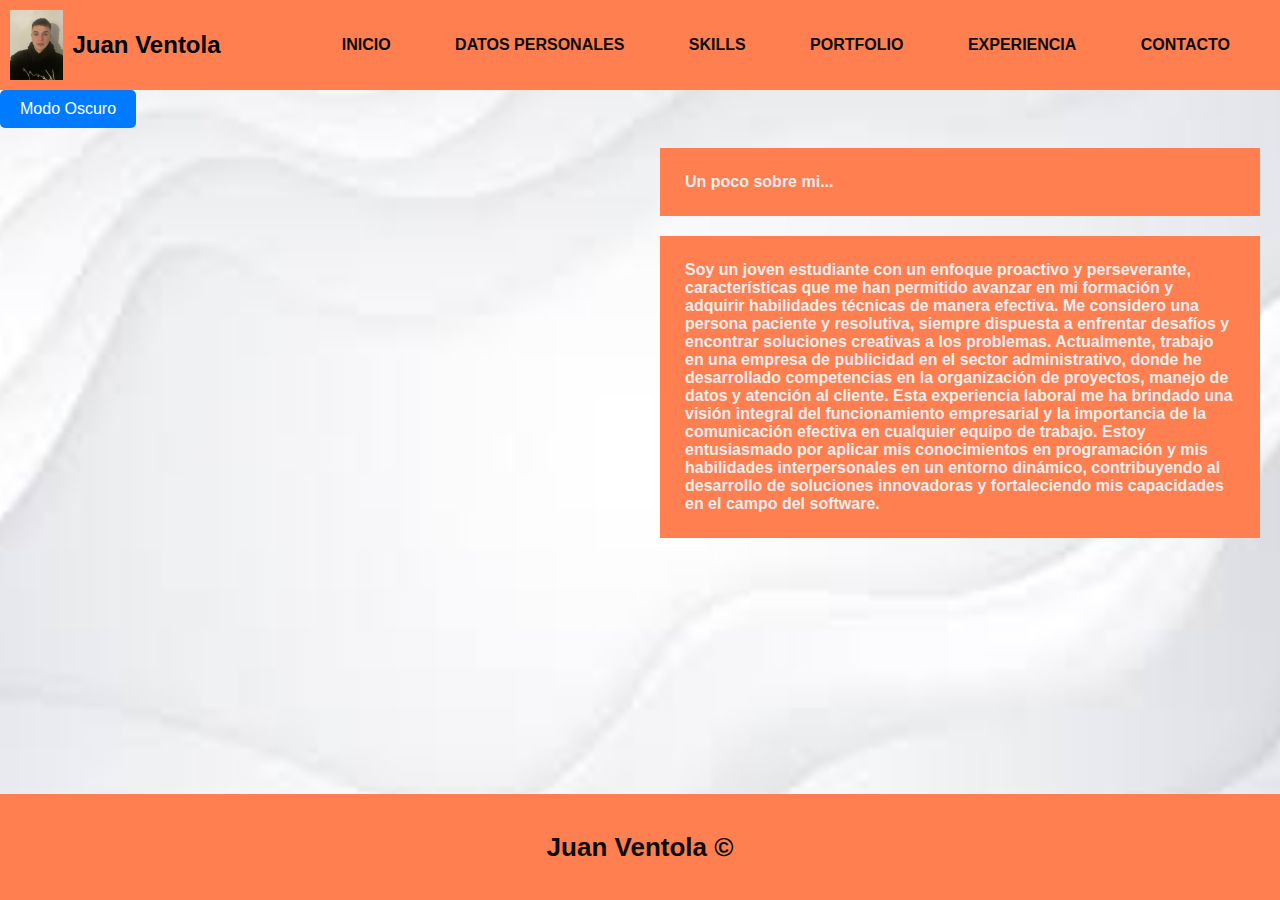
<file: index.html>
<!DOCTYPE html>
<html lang="en">

<head>
    <meta charset="UTF-8">
    <meta name="viewport" content="width=device-width, initial-scale=1.0">
    <title>Portfolio</title>
    <link rel="stylesheet" href="estilos.css">
</head>

<script>
    window.onload = function () {
        // Muestra un mensaje de bienvenida
        alert("Bienvenido a mi Portfolio!");

        // Aplicar un fade-in al título
        let title = document.querySelector('.home h1');
        title.style.opacity = 0; // Inicia con el título invisible
        title.style.transition = "opacity 2s ease-in"; // Define el tiempo de transición

        setTimeout(function () {
            title.style.opacity = 1; 
        }, 1000); 

        // Configuración para el modo oscuro
        const modeToggle = document.getElementById('dark-mode-toggle');
        modeToggle.addEventListener('click', function () {
            document.body.classList.toggle('dark-mode');
            localStorage.setItem('darkMode', document.body.classList.contains('dark-mode'));
        });

        // Aplicar el modo oscuro si estaba guardado en localStorage
        if (localStorage.getItem('darkMode') === 'true') {
            document.body.classList.add('dark-mode');
        }
    }
</script>

<body>
    <header>
        <div class="logo">
            <img src="imagenes/IMG_5667.jpeg" alt="logoimagen">
            <h2 class="Nomber">Juan Ventola</h2>
        </div>
        <nav>
            <ul>
                <li><a href="index.html">INICIO</a></li>
                <li><a href="datos_personales.html">DATOS PERSONALES </a></li>
                <li><a href="skills.html">SKILLS</a> </li>
                <li><a href="portfolio.html">PORTFOLIO</a></li>
                <li><a href="experiencia.html">EXPERIENCIA</a> </li>
                <li><a href="contacto.html">CONTACTO</a></li>
            </ul>
        </nav>
    </header>

    <!-- Botón de modo oscuro debajo del nav -->
    <div class="mode-toggle-container">
        <button id="dark-mode-toggle" class="dark-mode-toggle">Modo Oscuro</button>
    </div>

    <main>
        <section class="home">
            <div class="inflex">
                <h1 class="jvdds">JUAN VENTOLA, DESARROLLO DE SOFTWARE.</h1>
            </div>
            <div class="inflex">
                <div>
                    Un poco sobre mi...
                </div>

                <div>
                    Soy un joven estudiante con un enfoque proactivo y perseverante,
                    características que me han permitido avanzar en mi formación y adquirir habilidades técnicas de manera
                    efectiva. Me considero una persona paciente y resolutiva, siempre dispuesta a enfrentar desafíos y
                    encontrar soluciones creativas a los problemas.

                    Actualmente, trabajo en una empresa de publicidad en el sector administrativo, donde he desarrollado
                    competencias en la organización de proyectos, manejo de datos y atención al cliente. Esta experiencia
                    laboral me ha brindado una visión integral del funcionamiento empresarial y la importancia de la
                    comunicación efectiva en cualquier equipo de trabajo.

                    Estoy entusiasmado por aplicar mis conocimientos en programación y mis habilidades interpersonales en un
                    entorno dinámico, contribuyendo al desarrollo de soluciones innovadoras y fortaleciendo mis capacidades
                    en el campo del software.
                </div>
            </div>
        </section>
    </main>

    <footer class="footer">
        <h1>Juan Ventola ©</h1>
    </footer>

</body>

</html>
</file>
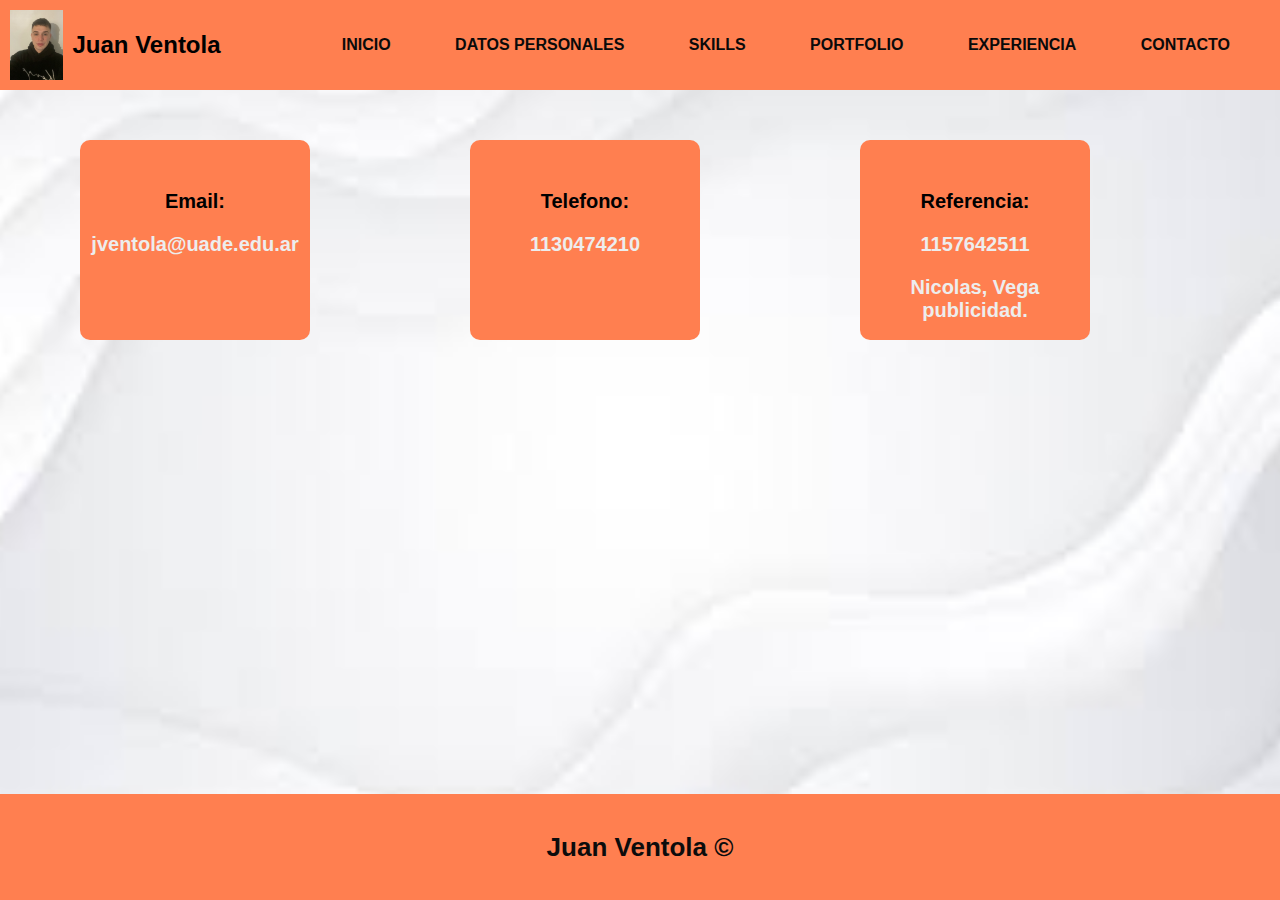
<file: contacto.html>
<!DOCTYPE html>
<html lang="en">

<head>
    <meta charset="UTF-8">
    <meta name="viewport" content="width=device-width, initial-scale=1.0">
    <title>Portfolio</title>
    <link rel="stylesheet" href="estilos.css">
</head>

<body>
    <header>

        <div class="logo">
            <img src="imagenes/IMG_5667.jpeg" alt="logoimagen">
            <h2 class="Nomber">Juan Ventola</h2>
        </div>
        <nav>
            <ul>
                <li><a href="index.html">INICIO</a></li>
                <li><a href="datos_personales.html">DATOS PERSONALES </a></li>
                <li><a href="skills.html">SKILLS</a> </li>
                <li><a href="portfolio.html">PORTFOLIO</a></li>
                <li><a href="experiencia.html">EXPERIENCIA</a> </li>
                <li><a href="contacto.html">CONTACTO</a></li>
            </ul>
        </nav>
    </header>

</body>



<main class="DPMAIN">
    <div class="boxct">
        <p class="SKILLSA">Email:
        </p>
        <p>            jventola@uade.edu.ar
        </p>
        
        
    </div>
    <div class="boxct">
        <p class="SKILLSA">Telefono:</p>
        <p>1130474210</p>
        
        
    </div>
    <div class="boxct">
        <p class="SKILLSA">Referencia:</p>
        <p>1157642511</p>
        <p>Nicolas, Vega publicidad.</p>

        
    </div>

</main>

  
    
<footer class="footer">
    <h1>Juan Ventola ©</h1>
</footer>

</html>
</file>
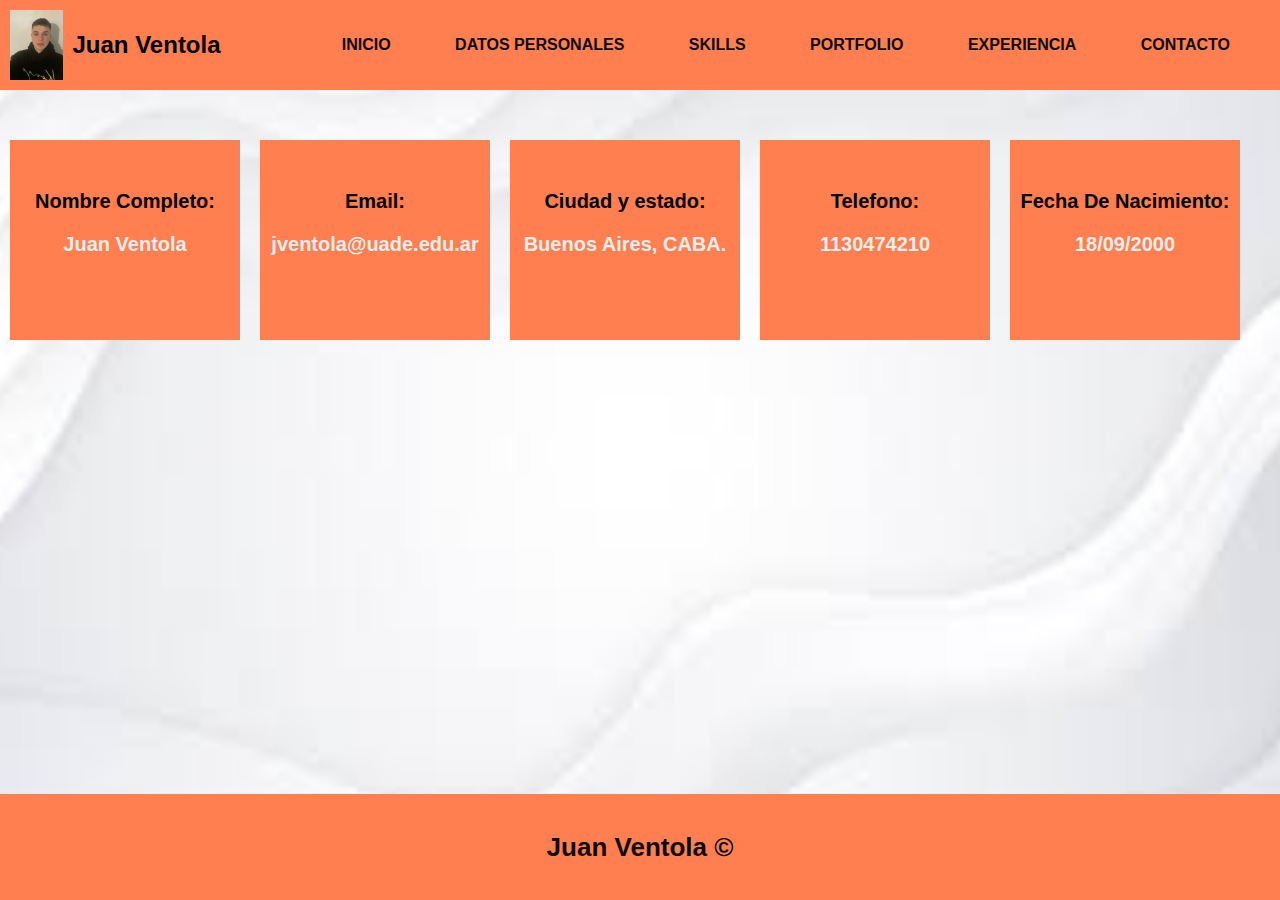
<file: datos_personales.html>
<!DOCTYPE html>
<html lang="en">

<head>
    <meta charset="UTF-8">
    <meta name="viewport" content="width=device-width, initial-scale=1.0">
    <title>Portfolio</title>
    <link rel="stylesheet" href="estilos.css">
</head>

<body>
    <header>

        <div class="logo">
            <img src="imagenes/IMG_5667.jpeg" alt="logoimagen">
            <h2 class="Nomber">Juan Ventola</h2>
        </div>
        <nav>
            <ul>
                <li><a href="index.html">INICIO</a></li>
                <li><a href="datos_personales.html">DATOS PERSONALES </a></li>
                <li><a href="skills.html">SKILLS</a> </li>
                <li><a href="portfolio.html">PORTFOLIO</a></li>
                <li><a href="experiencia.html">EXPERIENCIA</a> </li>
                <li><a href="contacto.html">CONTACTO</a></li>
            </ul>
        </nav>
    </header>

</body>

<main class="DPMAIN">

    <div class="boxdp">
        <p class="SKILLSA">Nombre Completo:</p>
            <p> Juan Ventola
            </p>
        
    </div>
    <div class="boxdp">
        <p class="SKILLSA">Email:</p>
        <p>jventola@uade.edu.ar</p>
        
    </div>
    <div class="boxdp">
        <p class="SKILLSA">Ciudad y estado:</p> <p>Buenos Aires, CABA.</p>

        
    </div>
    <div class="boxdp">
        <p class="SKILLSA">Telefono:</p> <p>1130474210</p>

        
    </div>
    <div class="boxdp">
        <p class="SKILLSA">Fecha De Nacimiento:</p>
            <p> 18/09/2000
            </p>
        
    </div>
    
</main>
<footer class="footer">
    <h1>Juan Ventola ©</h1>
</footer>


</html>
</file>
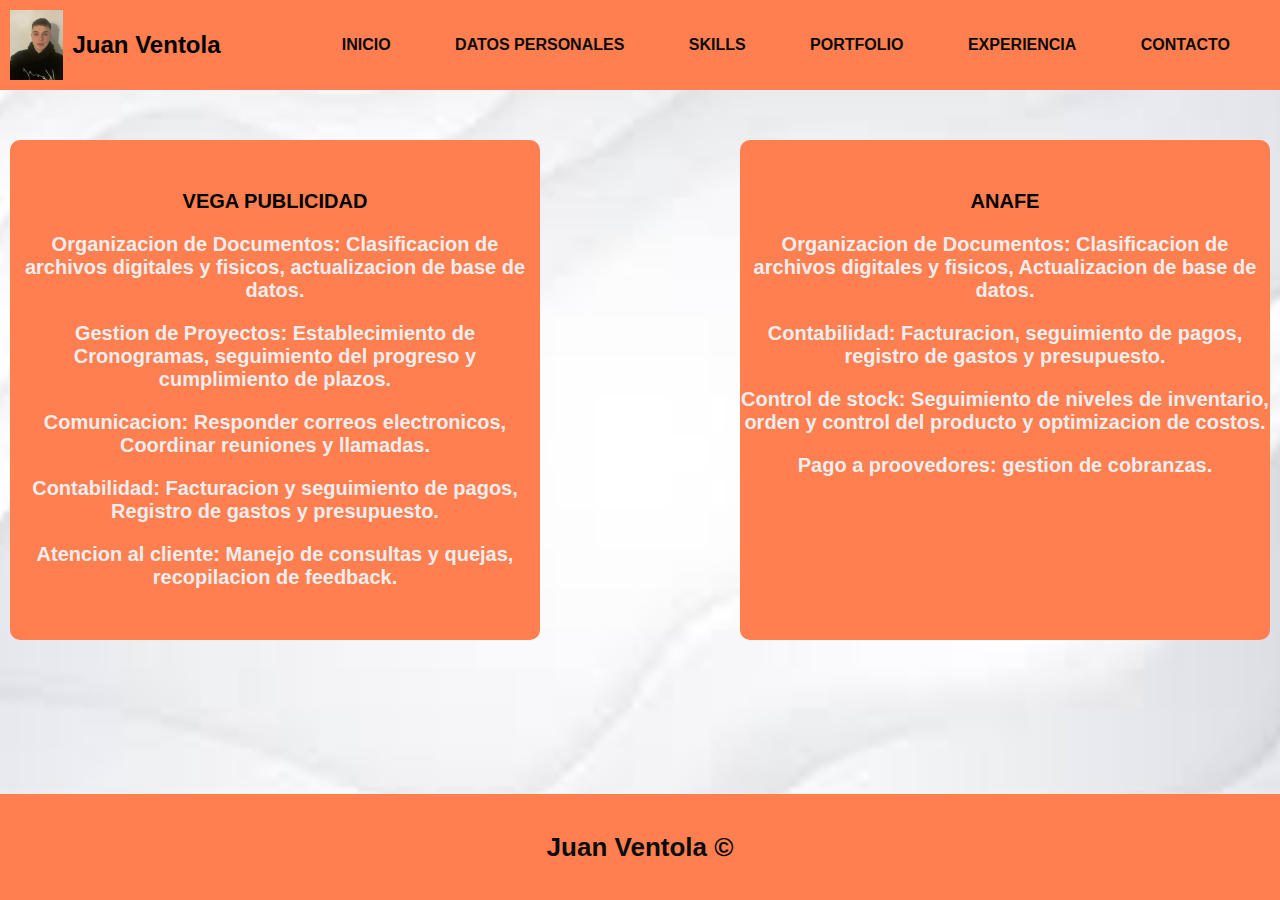
<file: experiencia.html>
<!DOCTYPE html>
<html lang="en">

<head>
    <meta charset="UTF-8">
    <meta name="viewport" content="width=device-width, initial-scale=1.0">
    <title>Portfolio</title>
    <link rel="stylesheet" href="estilos.css">
</head>

<body>
    <header>

        <div class="logo">
            <img src="imagenes/IMG_5667.jpeg" alt="logoimagen">
            <h2 class="Nomber">Juan Ventola</h2>
        </div>
        <nav>
            <ul>
                <li><a href="index.html">INICIO</a></li>
                <li><a href="datos_personales.html">DATOS PERSONALES </a></li>
                <li><a href="skills.html">SKILLS</a> </li>
                <li><a href="portfolio.html">PORTFOLIO</a></li>
                <li><a href="experiencia.html">EXPERIENCIA</a> </li>
                <li><a href="contacto.html">CONTACTO</a></li>
            </ul>
        </nav>
    </header>

</body>
<main class="XPMAIN">

    <div class="boxxp">
        <p class="SKILLSA">VEGA PUBLICIDAD</p>
        <p> Organizacion de Documentos: Clasificacion de archivos digitales y fisicos,
            actualizacion de base de datos.
        <p>Gestion de Proyectos: Establecimiento de Cronogramas,
            seguimiento del progreso y cumplimiento de plazos.</p>
        <p>Comunicacion:
            Responder correos electronicos,
            Coordinar reuniones y llamadas.</p>
        </p>

        <p>
            Contabilidad:
            Facturacion y seguimiento de pagos,
            Registro de gastos y presupuesto.
        </p>
        <p>Atencion al cliente:
            Manejo de consultas y quejas,
            recopilacion de feedback.
        </p>
       

    </div>




    <div class="boxxpuno">
        <p class="SKILLSA">ANAFE</p>
        <p> Organizacion de Documentos: Clasificacion de archivos digitales y fisicos,
            Actualizacion de base de datos.
        <p> Contabilidad:
            Facturacion, seguimiento de pagos, registro de gastos y presupuesto.

        </p>
        <p>Control de stock:
            Seguimiento de niveles de inventario, orden y control del producto y optimizacion de costos.
        </p>

        <p>Pago a proovedores: gestion de cobranzas.</p>







    </div>

</main>




<footer class="footer">
    <h1>Juan Ventola ©</h1>
</footer>

</html>
</file>
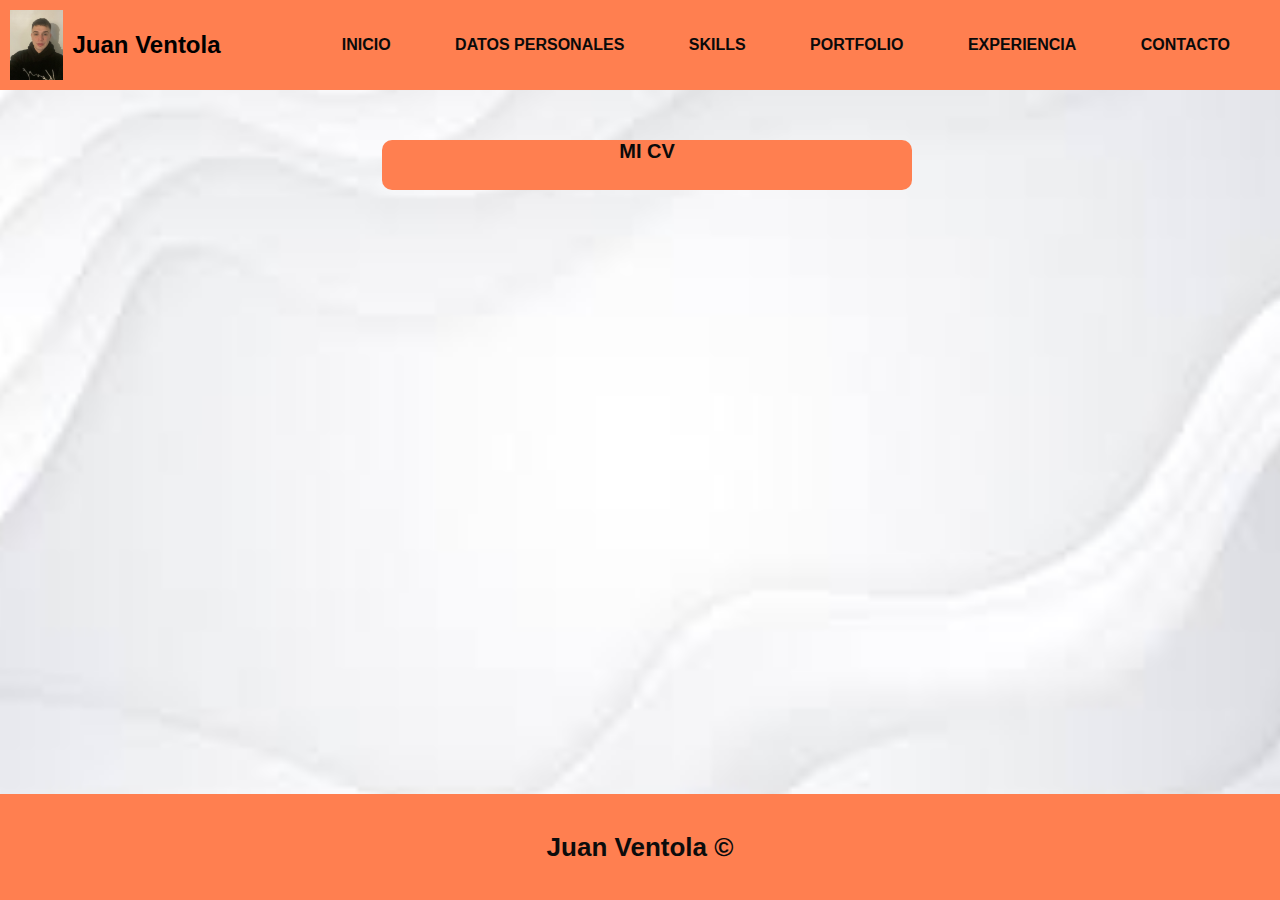
<file: portfolio.html>
<!DOCTYPE html>
<html lang="en">

<head>
    <meta charset="UTF-8">
    <meta name="viewport" content="width=device-width, initial-scale=1.0">
    <title>Portfolio</title>
    <link rel="stylesheet" href="estilos.css">
</head>

<body>
    <header>

        <div class="logo">
            <img src="imagenes/IMG_5667.jpeg" alt="logoimagen">
            <h2 class="Nomber">Juan Ventola</h2>
        </div>
        <nav>
            <ul>
                <li><a href="index.html">INICIO</a></li>
                <li><a href="datos_personales.html">DATOS PERSONALES </a></li>
                <li><a href="skills.html">SKILLS</a> </li>
                <li><a href="portfolio.html">PORTFOLIO</a></li>
                <li><a href="experiencia.html">EXPERIENCIA</a> </li>
                <li><a href="contacto.html">CONTACTO</a></li>
            </ul>
        </nav>
    </header>

</body>

<main class="portfoliobox">
    <a href="https://juanventola10.github.io/cvjuanventola/">MI CV</a>

</main>
<footer class="footer">
    <h1>Juan Ventola ©</h1>
</footer>

</html>
</file>
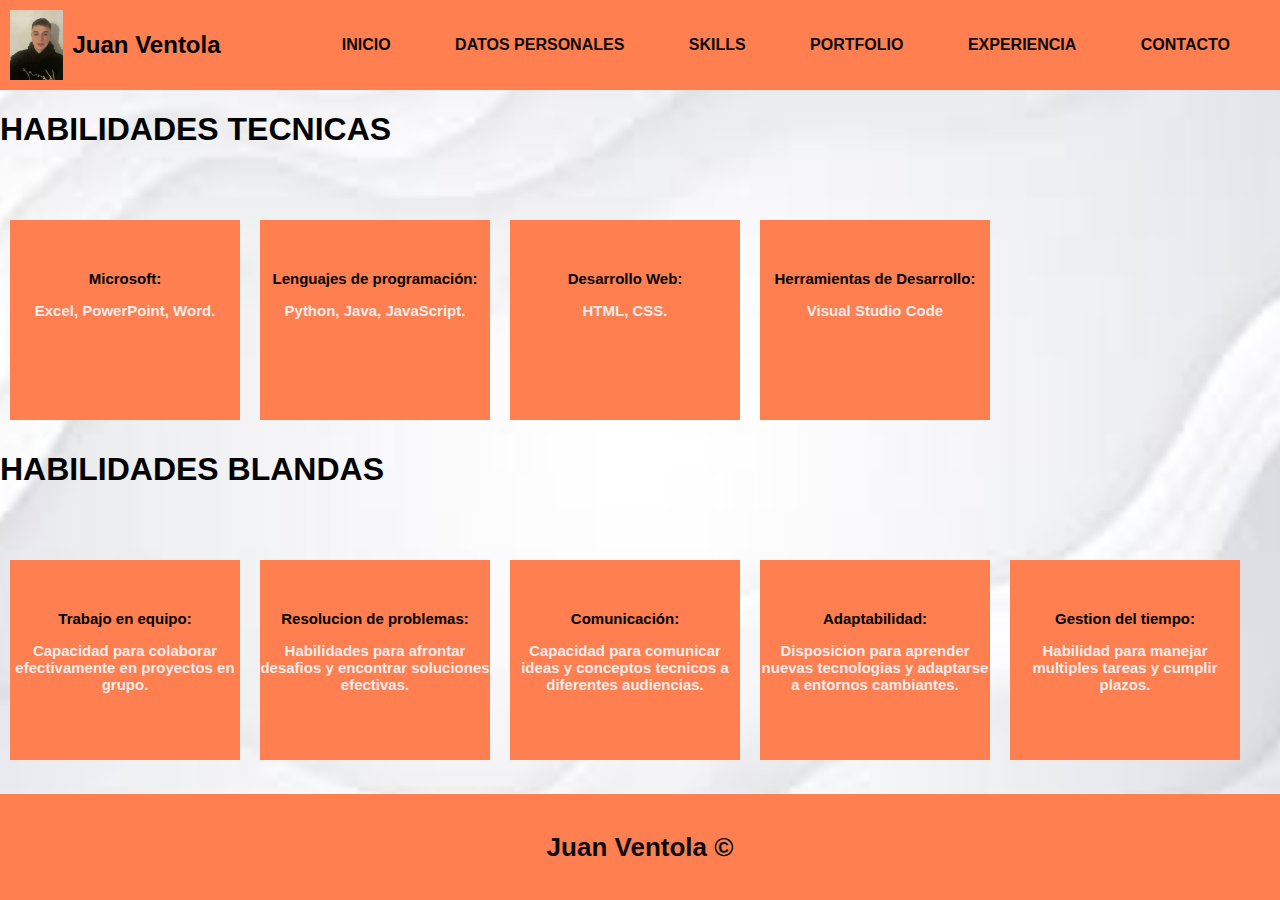
<file: skills.html>
<!DOCTYPE html>
<html lang="en">

<head>
    <meta charset="UTF-8">
    <meta name="viewport" content="width=device-width, initial-scale=1.0">
    <title>Portfolio</title>
    <link rel="stylesheet" href="estilos.css">
</head>

<body>
    <header>

        <div class="logo">
            <img src="imagenes/IMG_5667.jpeg" alt="logoimagen">
            <h2 class="Nomber">Juan Ventola</h2>
        </div>
        <nav>
            <ul>
                <li><a href="index.html">INICIO</a></li>
                <li><a href="datos_personales.html">DATOS PERSONALES </a></li>
                <li><a href="skills.html">SKILLS</a> </li>
                <li><a href="portfolio.html">PORTFOLIO</a></li>
                <li><a href="experiencia.html">EXPERIENCIA</a> </li>
                <li><a href="contacto.html">CONTACTO</a></li>
            </ul>
        </nav>
    </header>

</body>

<main class="SKILLSUNO">
    <h1 class="tituloskills">HABILIDADES TECNICAS</h1>

    <div class="boxsk">
        <p class="SKILLSA">Microsoft: </p>
        <p> Excel,
            PowerPoint,
            Word.

    </div>
    <div class="boxsk">
        <p class="SKILLSA">Lenguajes de programación:</p>
        <p>Python,
            Java,
            JavaScript.</p>

    </div>
    <div class="boxsk">
        <p class="SKILLSA">Desarrollo Web:</p>
        <p>HTML, CSS.</p>

    </div>
    <div class="boxsk">
        <p class="SKILLSA">Herramientas de Desarrollo:</p>
        <p>Visual Studio Code</p>

    </div>
</main>


<main class="SKILLSDOS">
    <h1 class="tituloskills">HABILIDADES BLANDAS</h1>

    <div class="boxsk">
        <p class="SKILLSA">Trabajo en equipo:</p>
            <p>Capacidad para colaborar efectivamente en proyectos en grupo.</p>

    </div>
    <div class="boxsk">
        <p class="SKILLSA">Resolucion de problemas:</p>
        <p> Habilidades para afrontar desafios y encontrar soluciones efectivas.</p>
        
    </div>
    <div class="boxsk">
        <p class="SKILLSA">Comunicación: </p>
        <p>Capacidad para comunicar ideas y conceptos tecnicos a diferentes audiencias.</p>
        
    </div>
    <div class="boxsk">
        <p class="SKILLSA">Adaptabilidad:</p>
        <p>Disposicion para aprender nuevas tecnologias y adaptarse a entornos cambiantes.</p>
        
    </div>
<div class="boxsk">

    <p class="SKILLSA">Gestion del tiempo:</p>
    <p>Habilidad para manejar multiples tareas y cumplir plazos.</p>

</div>        

</main>

    


<footer class="footer">
    <h1>Juan Ventola ©</h1>
</footer>

</html>
</file>
<file: estilos.css>
/* Estilos generales */
body {
    font-family: Arial, sans-serif;
    margin: 0;
    padding: 0;
    background-color: white;
    color: black;
    transition: background-color 0.3s, color 0.3s;
}

header {
    background-color: #f8f9fa;
    padding: 1em;
    display: flex;
    justify-content: space-between;
    align-items: center;
}

nav ul {
    list-style-type: none;
    padding: 0;
    margin: 0;
}

nav ul li {
    display: inline;
    margin-right: 10px;
}

a {
    text-decoration: none;
    color: black;
}

footer {
    background-color: #f8f9fa;
    padding: 1em;
    text-align: center;
}

/* Estilos del modo oscuro */
body.dark-mode {
    background-color: #121212;
    color: #ffffff;
}

body.dark-mode header {
    background-color: #333;
}

body.dark-mode footer {
    background-color: #333;
}

/* Botón de modo oscuro */
.dark-mode-toggle {
    background-color: #007bff;
    color: white;
    border: none;
    padding: 10px 20px;
    cursor: pointer;
    font-size: 16px;
    border-radius: 5px;
}

.dark-mode-toggle:hover {
    background-color: #0056b3;
}



/* Aseguramos que el body y html ocupen todo el alto disponible */
html, body {
    height: 100%; /* Ocupa toda la altura de la pantalla */
    margin: 0; /* Elimina márgenes predeterminados */
    display: flex; /* Usamos flexbox para la disposición */
    flex-direction: column; /* Coloca los elementos uno debajo del otro (header, main, footer) */
}

header {
    display: flex;
    justify-content: space-between;
    height: 70px;
    background-color: coral;
    align-items: center;
    padding: 10px;
    height: auto;
    flex-wrap: wrap;

}

nav {
    display: flex;
    align-items: center;
    font-weight: bold;
}

nav a {
    font-weight: 600;
    padding-right: 10px;

}

nav a:hover {
    color: white
}

ul li {
    display: inline-block;
    padding: 0px 20px;
}

a {
    color: rgb(10, 10, 10);
    text-decoration: none;
    font-weight: 600;

}

.logo {
    display: flex;
    align-items: center;
    color: aliceblue;
}

.logo img {
    height: 70px;
    margin-right: 10px;
}


body {
    font-family: sans-serif;
    margin: 0;
    background-color: #ededed;
    background-image: url(imagenes/fondoblanco.jpeg);
    background-repeat: no-repeat; /* Evita que la imagen se repita */
    background-size: cover; /* Asegura que la imagen cubra todo el fondo */
    background-position: center center; /* Centra la imagen en la pantalla */
}

.home {
    display: flex;
    flex-wrap: wrap;
    color: #ededed;
}

.inflex {
    flex: 1;
    min-width: 250px;
    font-family: 'Gill Sans', 'Gill Sans MT', Calibri, 'Trebuchet MS', sans-serif;
}

.inflex :first-child {
    flex: 2;
    padding: 25px;
    background-color: coral;
    margin: 20px;
    margin-bottom: 0px;
    font-weight: 600;
}

.inflex div {
    padding: 25px;
    background-color: coral;
    margin: 20px;
    font-weight: 600;

}

.homeDP {
    display: flex;
    color: #ededed;
}

.inflexDP {
    flex: 1;
    min-width: 250px;
    color: #ededed;
}

.inflexDP :first-child {
    flex: 2;
    padding: 25px;
    background-color: coral;
    margin: 20px;
    color: #ededed;
    font-weight: 600;
}
.Nomber{
    color: black;
}

.inflexDP div {
    padding: 25px;
    background-color: coral;
    margin: 20px;
    font-weight: 1000;
    color: #ededed;
    font-size: 20px;

}
.boxsk{
    height: 200px;
    width: 230px;
    background-color: coral;
    margin: 10px;
    margin-top: 50px;
    float: left;
    text-align: center;
    font-size: 15px;
    font-weight: 900;
    color: #ededed;
}
.tituloskills{
    font-family: 'Gill Sans', 'Gill Sans MT', Calibri, 'Trebuchet MS', sans-serif;
}

.SKILLSLETTER{
font-size: 20px;
font-family: 'Gill Sans', 'Gill Sans MT', Calibri, 'Trebuchet MS', sans-serif;
}


.boxdp{
    height: 200px;
    width: 230px;
    background-color: coral;
    margin: 10px;
    margin-top: 50px;
    float: left;
    text-align: center;
    font-size: 20px;
    font-weight: 900;
    color: #ededed;

}
.SKILLSA{
    text-align: center;
    margin-top: 50px;
    color: black;
}




 
.boxex{
    height: 200px;
    width: 230px;
    background-color: coral;
    margin: 20px;
    margin-top: 50px;
    float: left;
    text-align: center;
    font-size: 20px;
    font-weight: 900;
    color: #ededed;
    border-radius: 10px;        /* Redondea las esquinas de la caja */

}

.boxxp{
    height: 500px;
    width: 530px;
    background-color: coral;
    margin: 10px;
    margin-top: 50px;
    float: left;
    text-align: center;
    font-size: 20px;
    font-weight: 900;
    color: #ededed;
    border-radius: 10px;        /* Redondea las esquinas de la caja */

}
.boxxpuno{
    height: 500px;
    width: 530px;
    background-color: coral;
    margin: 10px;
    margin-top: 50px;
    float: right;
    text-align: center;
    font-size: 20px;
    font-weight: 900;
    color: #ededed;
    border-radius: 10px;        /* Redondea las esquinas de la caja */

}

.portfoliobox {
    height: 50px;
    width: 530px;
    background-color: coral;
    margin: 382px;
    margin-top: 50px;
    text-align: center;
    font-size: 20px;
    font-weight: 900;
    color: #ededed;
    border-radius: 10px;        /* Redondea las esquinas de la caja */
   
}
.boxct{
    height: 200px;
    width: 230px;
    background-color: coral;
    margin: 80px;
    margin-top: 50px;
    float: left;
    text-align: center;
    font-size: 20px;
    font-weight: 900;
    color: #ededed;
    border-radius: 10px;        /* Redondea las esquinas de la caja */

}

 footer {
    background-color: coral; /* Color de fondo */
    color: #0c0c0c;
    text-align: center; /* Alineación de texto */
    font-size: small; /* Tamaño de la fuente */
    padding: 20px 0; /* Espaciado alrededor del footer */
}
footer {
    margin-top: auto; /* Esto empuja el footer hacia el final */
}

@media (max-width: 768px) {
    header {
        flex-direction: column; 
        align-items: flex-start; 
    }

    nav {
        flex-direction: column; 
        width: 100%; 
        margin-top: 10px; 
    }

    nav a {
        padding: 5px 0; 
    }

    ul li {
        display: block; 
        padding: 10px 0; 
    }
}

@media (max-width: 480px) {
    .logo img {
        height: 50px; /
    }
}
</file>
